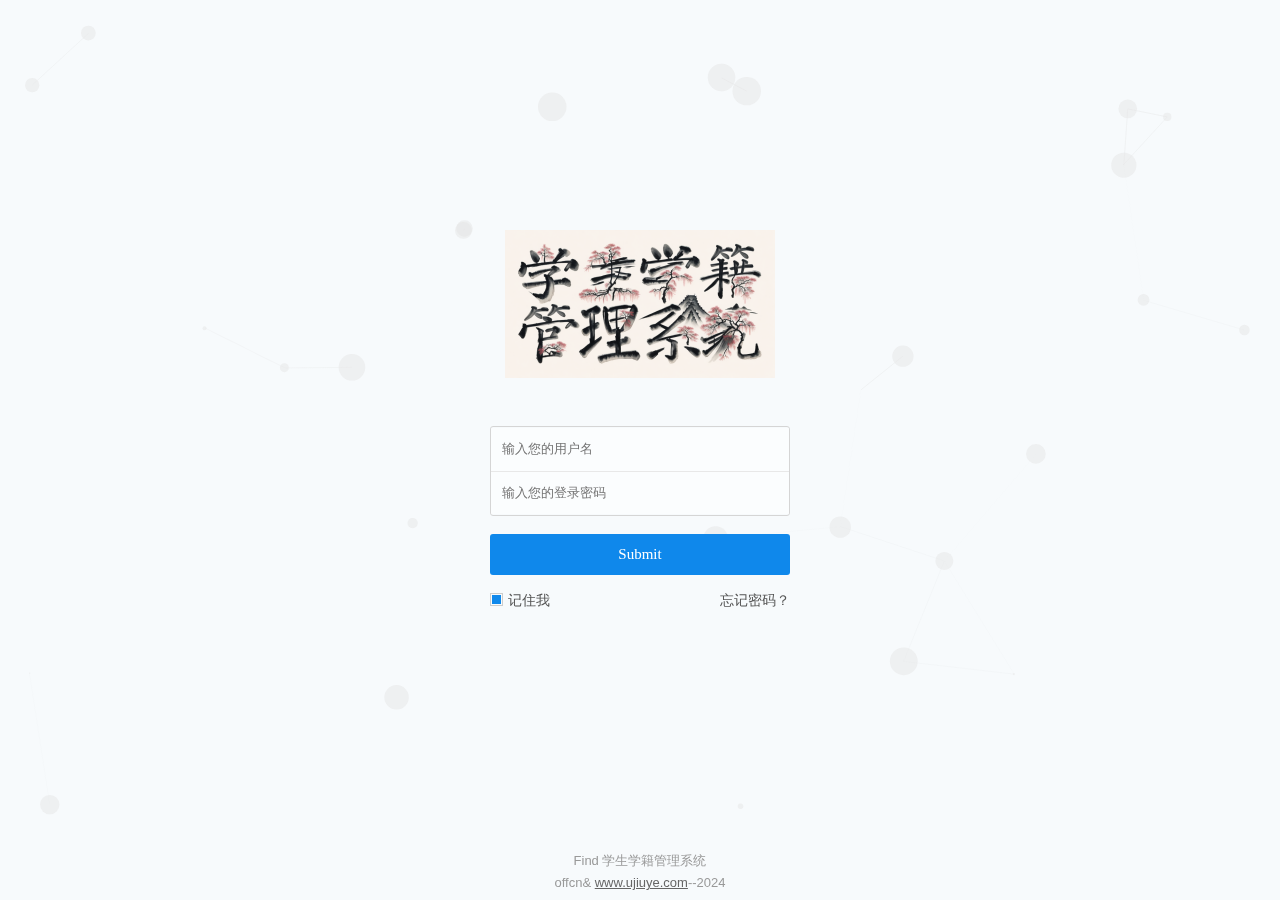
<file: sdyk/target/classes/public/index.html>
<!DOCTYPE html>
<html lang="en">
<head>
    <meta charset="utf-8">
    <meta author="田学仕">
    <title>登录 - 学生学籍管理系统</title>
    <link rel="stylesheet" type="text/css" href="loginstyle/style/register-login.css">
</head>
<body>
<div id="box"></div>
<div class="cent-box">
    <div class="cent-box-header">
        <img src='loginstyle/images/logos.png'>
    </div>

    <div class="cont-main clearfix">
        <div class="index-tab">
            <div class="index-slide-nav">
            </div>
        </div>
        <form action="/user/login">
            <div class="login form">
                <div class="group">
                    <div class="group-ipt email">
                        <input type="text" name="username" id="username" class="ipt" placeholder="输入您的用户名" required>
                    </div>
                    <div class="group-ipt password">
                        <input type="password" name="password" id="password" class="ipt" placeholder="输入您的登录密码" required>
                    </div>
                </div>
            </div>

            <div class="button">
                <input type="submit" class="login-btn register-btn" id="button"/>
            </div>
        </form>
        <div class="remember clearfix">
            <label class="remember-me"><span class="icon"><span class="zt"></span></span><input type="checkbox" name="remember-me" id="remember-me" class="remember-mecheck" checked>记住我</label>
            <label class="forgot-password">
                <a href="#">忘记密码？</a>
            </label>
        </div>
    </div>
</div>

<div class="footer">
    <p>Find 学生学籍管理系统</p>
    <p>offcn& <a href="http://www.ujiuye.com">www.ujiuye.com</a>--2024</p>
</div>
<script src='loginstyle/js/particles.js' type="text/javascript"></script>
<script src='loginstyle/js/background.js' type="text/javascript"></script>
<script src='loginstyle/js/jquery.min.js' type="text/javascript"></script>
<script src='loginstyle/js/layer/layer.js' type="text/javascript"></script>
</body>
</html>
</file>
<file: sdyk/target/classes/public/loginstyle/style/register-login.css>
/*
			create by zrong.me
			请大家关注我的个人微博 说Z先生爱你
			也请大家关注我的个人网站 zrong.me
		*/
		*{
			padding: 0;
			margin: 0;
			list-style: none;
			text-decoration: none;
		}
		html,body{
			height: 100%;
			width: 100%;
			font-family: 'Helvetica Neue',Helvetica,'PingFang SC','Hiragino Sans GB','Microsoft YaHei',Arial,sans-serif;
			color: #555;
    		font-size: 15px;
    		line-height: 1.7;
		}
		input:focus{
			outline: none;
		}
		canvas{
  			display:block;
  			vertical-align:bottom;
		}
		#box{
			width: 100%;
  			height: 100%;
  			background-color: #F7FAFC;
  			background-image: url('');
  			background-size: cover;
  			background-position: 50% 50%;
  			background-repeat: no-repeat;
  			position: fixed;
  			top: 0;
  			left: 0;
  			right: 0;
  			bottom: 0;
  			z-index: 1;
		}
		.cent-box{
			width: 300px;
			height: 440px;
			vertical-align: middle;
			white-space: normal;
			margin: 0 auto;
			position: absolute;
			z-index: 2;
			left: 50%;
			top: 50%;
			margin-left: -150px;
			margin-top: -220px;
		}
		.register-box{
			height: 490px;
			margin-top: -270px;
		}
		.cent-box-header{
			text-align: center;
		}
		.hide{
			font: 0/0 a;
    		color: transparent;
    		text-shadow: none;
    		background-color: transparent;
    		border: 0;
		}
		.cent-box-header .main-title{
			width: 160px;
			height: 74px;
			margin: 0 auto;
			background: url('../images/logos.png') no-repeat;
			background-size: contain;
		}
		.cent-box-header .sub-title{
			margin: 30px 0 20px;
    		font-weight: 400;
    		font-size: 18px;
    		line-height: 1;
		}
		.clearfix:before{
			content: '';
			display: table;
		}
		.index-tab{
			text-align: center;
			font-size: 18px;
			margin-bottom: 10px;
		}
		.index-tab .index-slide-nav{
			display: inline-block;
			position: relative;
		}
		.index-tab .index-slide-nav a{
			float: left;
			width: 4em;
			line-height: 35px;
			opacity: 0.7;
			-webkit-transition: opacity .15s,color .15s;
    		transition: opacity .15s,color .15s;
    		color: #555;
		}
		.index-tab .index-slide-nav a:hover{
			color: #0f88eb;
			opacity: 1;
		}
		.index-tab .index-slide-nav a.active{
			opacity: 1;
			color: #0f88eb;
		}
		.slide-bar{
			position: absolute;
    		left: 0;
    		bottom: 0;
    		margin: 0 .8em;
    		width: 2.4em;
    		height: 2px;
    		background: #0f88eb;
		}
		.slide-bar1{
			left: 4em;
		}
		.form{
			float: none;
			margin: auto;
			text-align: left;
			width: 300px;
		}
		.form .group{
			padding: 1px 0;
    		border: 1px solid #d5d5d5;
    		border-radius: 3px;
		}
		.form .group .group-ipt{
			position: relative;
    		margin: 0;
    		overflow: hidden;
		}
		.form .group .group-ipt input{
			padding: 1em .8em;
    		width: 100%;
    		box-sizing: border-box;
    		border: 0;
    		border-radius: 0;
    		box-shadow: none;
    		background: rgba(255,255,255,0.5);
    		font-family: 'Microsoft Yahei';
    		color: #666;
    		position: relative;
		}
		#password,#verify,#user,#password1{
			border-top: 1px solid #e8e8e8;
		}
		.imgcode{
			width: 95px;
			position: absolute;
			right: 0;
			top: 2px;
			cursor: pointer;
			height: 40px;
		}
		.button{
			margin-top:18px; 
		}
		#button{
			width: 100%;
			background: #0f88eb;
    		box-shadow: none;
    		border: 0;
    		border-radius: 3px;
    		line-height: 41px;
    		color: #fff;
    		display: block;
    		font-size: 15px;
    		cursor: pointer;
    		font-family: 'Microsoft Yahei';
		}
		#button:hover{
			background: #80c3f7;
		}
		.remember{
			margin-top: 10px;
			line-height: 30px;
		}
		.remember label{
			display: block;
		}
		.remember-me{
			font-size: 14px;
			float: left;
			position: relative;
			cursor: pointer;
		}
		.icon{
			width: 11px;
			height: 11px;
			display: block;
			border: 1px solid #ccc;
			float: left;
			margin-top: 8px;
			margin-right: 5px;
			cursor: pointer;
		}
		.zt{
			width: 9px;
			height: 9px;
			background: #0f88eb;
			margin: 1px;
			display: block;
		}
		#remember-me{
			position: absolute;
			left: 0;
			top: 8px;
			opacity: 0;
			cursor: pointer;
		}
		.forgot-password{
			float: right;
			font-size: 14px;
		}
		.forgot-password a{
			color: #555;
		}
		.forgot-password a:hover{
			text-decoration: underline;
		}
		.footer{
			position: fixed;
			width: 100%;
			height: 40px;
			bottom: 0;
			left: 0;
			text-align: center;
			color: #999;
			z-index: 2;
			padding-bottom: 10px;
			font-size: 13px;
		}
		.footer a{
			color: #666;
			text-decoration: underline;
		}
</file>
